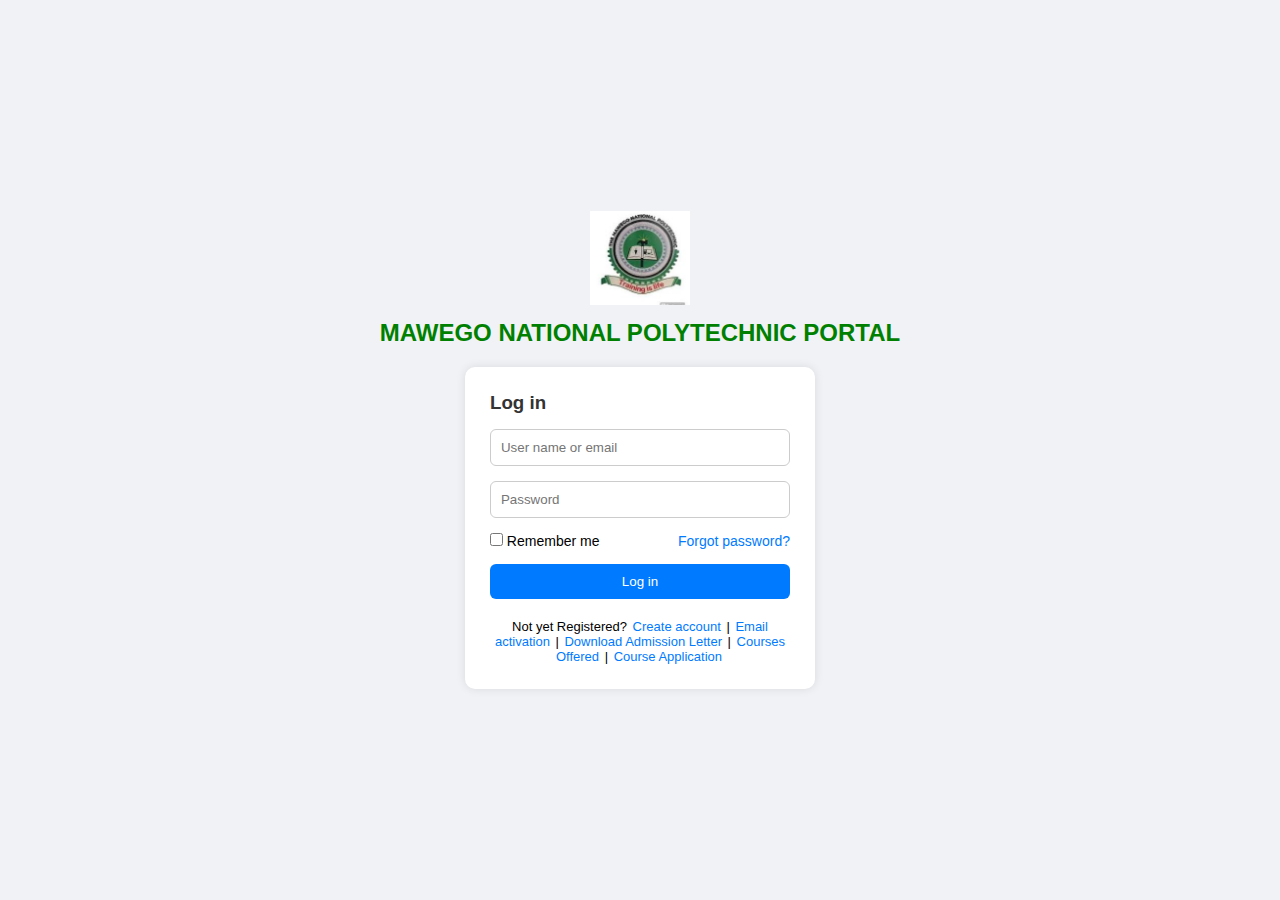
<file: login/index.html>
<!DOCTYPE html>
<html lang="en">
<head>
  <meta charset="UTF-8">
  <meta name="viewport" content="width=device-width, initial-scale=1.0">
  <title>Mawego National Polytechnic Portal</title>
  <link rel="stylesheet" href="style.css">
</head>
<body>
  <div class="container">
    <img src="mawego logo.jpg" alt="Mawego Logo" class="logo">

    <h2>MAWEGO NATIONAL POLYTECHNIC PORTAL</h2>

    <div class="login-box">
      <h3>Log in</h3>
      <form>
        <input type="text" placeholder="User name or email" required>
        <input type="password" placeholder="Password" required>

        <div class="options">
          <label><input type="checkbox"> Remember me</label>
          <a href="#">Forgot password?</a>
        </div>

        <button type="submit">Log in</button>
      </form>

      <p class="register">
        Not yet Registered?
        <a href="#">Create account</a> |
        <a href="#">Email activation</a> |
        <a href="#">Download Admission Letter</a> |
        <a href="#">Courses Offered</a> |
        <a href="#">Course Application</a>
      </p>
    </div>
  </div>
</body>
</html>
</file>
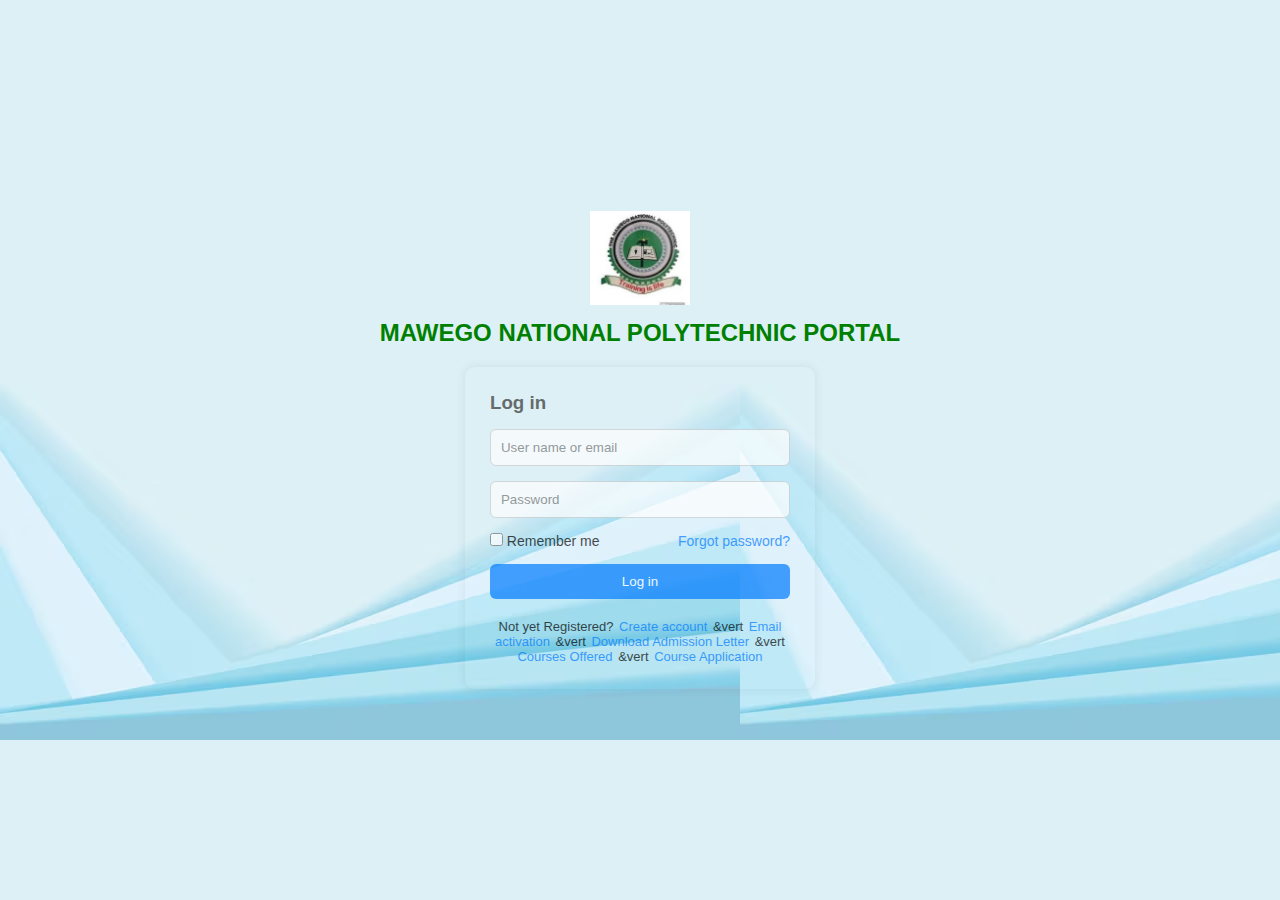
<file: mawegosite-main/login/index.html>
<!DOCTYPE html>
<html lang="en">
<head>
  <meta charset="UTF-8">
  <meta name="viewport" content="width=device-width, initial-scale=1.0">
  <title>Mawego National Polytechnic Portal</title>
  <link rel="stylesheet" href="style.css">
</head>
<body>
  <div class="container">
    <img src="mawego logo.jpg" alt="Mawego Logo" class="logo">

    <h2>MAWEGO NATIONAL POLYTECHNIC PORTAL</h2>

    <div class="login-box">
      <h3>Log in</h3>
      <form>
        <input type="text" placeholder="User name or email" required>
        <input type="password" placeholder="Password" required>

        <div class="options">
          <label><input type="checkbox"> Remember me</label>
          <a href="#">Forgot password?</a>
        </div>

        <button type="submit">Log in</button>
      </form>

      <p class="register">
        Not yet Registered?
        <a href="#">Create account</a> &vert
        <a href="#">Email activation</a> &vert
        <a href="#">Download Admission Letter</a> &vert
        <a href="#">Courses Offered</a> &vert
        <a href="#">Course Application</a>
      </p>
    </div>
  </div>
</body>
</html>
</file>
<file: login/style.css>
* {
  margin: 0;
  padding: 0;
  box-sizing: border-box;
  font-family: Arial, sans-serif;
}

body {
  background: #f0f2f5;
  display: flex;
  justify-content: center;
  align-items: center;
  min-height: 100vh;
}

.container {
  text-align: center;
}

.logo {
  width: 100px;
  margin-bottom: 10px;
}

h2 {
  color: #008000;
  margin-bottom: 20px;
}

.login-box {
  background: white;
  padding: 25px;
  border-radius: 10px;
  box-shadow: 0 0 10px rgba(0,0,0,0.1);
  max-width: 350px;
  margin: 0 auto;
  text-align: left;
}

.login-box h3 {
  margin-bottom: 15px;
  color: #333;
}

.login-box input[type="text"],
.login-box input[type="password"] {
  width: 100%;
  padding: 10px;
  margin-bottom: 15px;
  border: 1px solid #ccc;
  border-radius: 6px;
}

.options {
  display: flex;
  justify-content: space-between;
  align-items: center;
  font-size: 14px;
  margin-bottom: 15px;
}

.options a {
  color: #007bff;
  text-decoration: none;
}

button {
  width: 100%;
  padding: 10px;
  background: #007bff;
  color: white;
  border: none;
  border-radius: 6px;
  cursor: pointer;
}

button:hover {
  background: #0056b3;
}

.register {
  margin-top: 20px;
  font-size: 13px;
  text-align: center;
}

.register a {
  color: #007bff;
  text-decoration: none;
  margin: 0 2px;
}
</file>
<file: mawegosite-main/login/style.css>
* {
  margin: 0;
  padding: 0;
  box-sizing: border-box;
  font-family: Arial, sans-serif;
}

body {
  
  display: flex;
  justify-content: center;
  align-items: center;
  min-height: 100vh;
   background-image: url(background\ image.avif);
   
}

.container {
  text-align: center;

}

.logo {
  width: 100px;
  margin-bottom: 10px;
}

h2 {
  color: #008000;
  margin-bottom: 20px;
}

.login-box {
  
  padding: 25px;
  border-radius: 10px;
  box-shadow: 0 0 10px rgba(0,0,0,0.1);
  max-width: 350px;
  margin: 0 auto;
  text-align: left;
  opacity: 0.7;
}

.login-box h3 {
  margin-bottom: 15px;
  color: #333;
}

.login-box input[type="text"],
.login-box input[type="password"] {
  width: 100%;
  padding: 10px;
  margin-bottom: 15px;
  border: 1px solid #ccc;
  border-radius: 6px;
}

.options {
  display: flex;
  justify-content: space-between;
  align-items: center;
  font-size: 14px;
  margin-bottom: 15px;
}

.options a {
  color: #007bff;
  text-decoration: none;
}

button {
  width: 100%;
  padding: 10px;
  background: #007bff;
  color: white;
  border: none;
  border-radius: 6px;
  cursor: pointer;
}

button:hover {
  background: #0056b3;
}

.register {
  margin-top: 20px;
  font-size: 13px;
  text-align: center;
}

.register a {
  color: #007bff;
  text-decoration: none;
  margin: 0 2px;
}

              body{
               max-width: 1200px;
               margin: 0 auto;
               padding: 0 20px;
             }
             @media screen and (max-width: 768px){
               .login-box{
                  padding: 20px;
               }
               .options{
                flex-direction: column;
                align-items: flex-start;
               }
               .options a{
                margin-top: 8px;
               }
               h2{
                font-size: 18px;
               }
               .logo{
                width: 70px;
               }
            }
</file>
